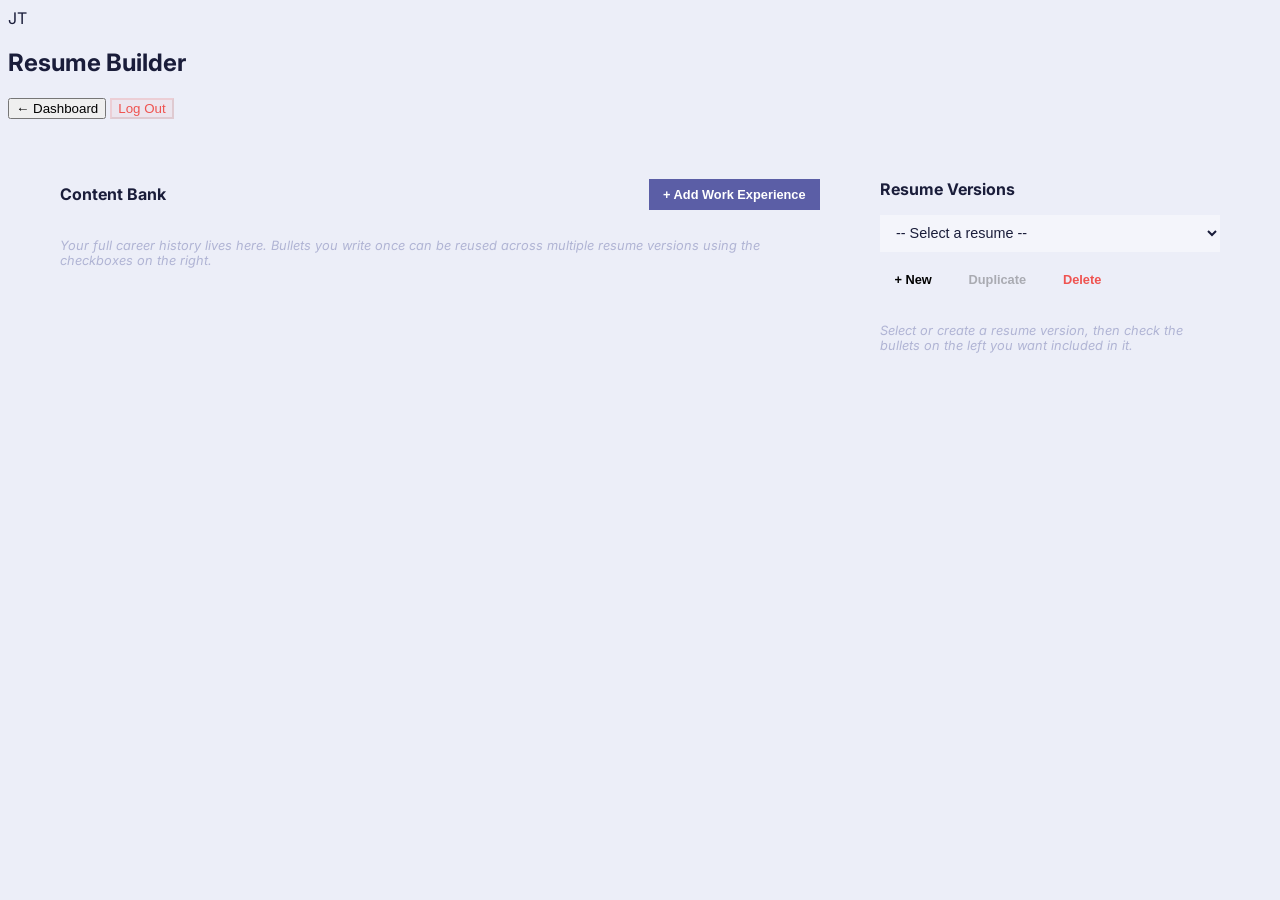
<file: frontend/resume-builder.html>
<!DOCTYPE html>
<html lang="en">
<head>
    <meta charset="UTF-8">
    <title>Resume Builder - Job Tracker</title>
    <link rel="stylesheet" href="css/style.css">
    <style>
        /* ---- Resume Builder specific layout (append-friendly, namespaced) ---- */
        .rb-layout {
            display: grid;
            grid-template-columns: 1fr 380px;
            gap: 1.25rem;
            padding: 1.5rem 2rem 3rem;
            max-width: 1400px;
            margin: 0 auto;
        }
        @media (max-width: 1000px) {
            .rb-layout { grid-template-columns: 1fr; }
        }
        .rb-panel {
            background: var(--surface);
            border: 1px solid var(--border);
            border-radius: var(--radius-md);
            padding: 1.25rem;
            margin-bottom: 1.25rem;
        }
        .rb-panel h3 {
            font-size: 1rem;
            margin-bottom: 1rem;
            display: flex;
            justify-content: space-between;
            align-items: center;
        }
        .rb-work-exp {
            border: 1px solid var(--border);
            border-radius: var(--radius-sm);
            padding: 1rem;
            margin-bottom: 1rem;
        }
        .rb-work-exp-header {
            display: flex;
            justify-content: space-between;
            align-items: flex-start;
            margin-bottom: 0.5rem;
        }
        .rb-work-exp-header h4 { font-size: 0.95rem; font-weight: 700; }
        .rb-work-exp-header p { font-size: 0.78rem; color: var(--ink-muted); }
        .rb-work-exp-actions button {
            background: none; border: none; cursor: pointer;
            font-size: 0.72rem; color: var(--primary); font-weight: 600;
            margin-left: 0.6rem;
        }
        .rb-work-exp-actions button.delete { color: var(--stage-rejected); }

        .rb-bullet-row {
            display: flex;
            align-items: flex-start;
            gap: 0.6rem;
            padding: 0.5rem 0;
            border-top: 1px solid var(--border);
            font-size: 0.85rem;
        }
        .rb-bullet-row:first-of-type { border-top: none; }
        .rb-bullet-row input[type="checkbox"] { margin-top: 0.25rem; flex-shrink: 0; }
        .rb-bullet-text { flex: 1; }
        .rb-bullet-actions { display: flex; gap: 0.5rem; flex-shrink: 0; }
        .rb-bullet-actions button {
            background: none; border: none; cursor: pointer;
            font-size: 0.7rem; color: var(--primary); font-weight: 600;
        }
        .rb-bullet-actions button.delete { color: var(--stage-rejected); }
        .rb-bullet-actions button.ai {
            color: var(--accent-dark);
        }

        .rb-add-bullet-form, .rb-add-exp-form {
            display: flex;
            gap: 0.5rem;
            margin-top: 0.6rem;
        }
        .rb-add-bullet-form textarea {
            flex: 1;
            min-height: 44px;
            padding: 0.5rem 0.7rem;
            border: 1.5px solid var(--border);
            border-radius: var(--radius-sm);
            font-family: inherit;
            font-size: 0.85rem;
            resize: vertical;
        }
        .rb-btn-small {
            padding: 0.5rem 0.9rem;
            border-radius: var(--radius-sm);
            border: none;
            background: var(--primary);
            color: #fff;
            font-size: 0.8rem;
            font-weight: 600;
            cursor: pointer;
            white-space: nowrap;
        }
        .rb-btn-small:hover { background: var(--primary-dark); }
        .rb-btn-outline {
            padding: 0.5rem 0.9rem;
            border-radius: var(--radius-sm);
            border: 1.5px solid var(--border);
            background: none;
            font-size: 0.8rem;
            font-weight: 600;
            cursor: pointer;
        }

        .rb-resume-select {
            width: 100%;
            padding: 0.6rem 0.75rem;
            border: 1.5px solid var(--border);
            border-radius: var(--radius-sm);
            font-size: 0.9rem;
            margin-bottom: 0.75rem;
        }
        .rb-resume-actions { display: flex; gap: 0.5rem; margin-bottom: 1rem; flex-wrap: wrap; }

        .rb-match-score-value {
            font-family: 'Sora', sans-serif;
            font-size: 2.2rem;
            font-weight: 700;
            text-align: center;
            margin: 0.5rem 0;
        }
        .rb-keyword-chip {
            display: inline-block;
            background: var(--stage-rejected-bg);
            color: var(--stage-rejected);
            border-radius: 20px;
            padding: 0.2rem 0.7rem;
            font-size: 0.72rem;
            font-weight: 600;
            margin: 0.2rem 0.25rem 0.2rem 0;
        }
        .rb-keyword-chip.matched {
            background: var(--stage-offer-bg);
            color: var(--stage-offer);
        }

        .rb-empty-note {
            font-size: 0.8rem;
            color: var(--ink-faint);
            font-style: italic;
            padding: 0.75rem 0;
        }

        /* AI suggestions modal reuses .modal-overlay / .modal from style.css */
        .rb-suggestion-item {
            border: 1px solid var(--border);
            border-radius: var(--radius-sm);
            padding: 0.75rem;
            margin-bottom: 0.6rem;
            font-size: 0.85rem;
        }
        .rb-suggestion-item button {
            margin-top: 0.5rem;
        }
    </style>
</head>
<body>
<div class="topbar">
    <div class="brand">
        <div class="logo-mark">JT</div>
        <h2>Resume Builder</h2>
    </div>
    <div class="topbar-actions">
        <a href="dashboard.html" style="text-decoration:none;"><button class="btn-logout" type="button">← Dashboard</button></a>
        <button class="btn-logout" id="logoutBtn" type="button">Log Out</button>
    </div>
</div>

<div class="rb-layout">
    <!-- ===================== LEFT: CONTENT BANK ===================== -->
    <div>
        <div class="rb-panel">
            <h3>
                Content Bank
                <button class="rb-btn-small" id="addExpBtn" type="button">+ Add Work Experience</button>
            </h3>
            <p class="rb-empty-note" style="margin-bottom:0.75rem;">
                Your full career history lives here. Bullets you write once can be reused
                across multiple resume versions using the checkboxes on the right.
            </p>

            <div id="addExpForm" style="display:none; margin-bottom:1rem;">
                <div class="form-group"><label>Company</label><input type="text" id="expCompany"></div>
                <div class="form-group"><label>Job Title</label><input type="text" id="expTitle"></div>
                <div class="form-group"><label>Start Date</label><input type="date" id="expStart"></div>
                <div class="form-group"><label>End Date (leave blank if current)</label><input type="date" id="expEnd"></div>
                <div class="form-group"><label>Location</label><input type="text" id="expLocation"></div>
                <div style="display:flex; gap:0.5rem;">
                    <button class="rb-btn-small" id="saveExpBtn" type="button">Save</button>
                    <button class="rb-btn-outline" id="cancelExpBtn" type="button">Cancel</button>
                </div>
            </div>

            <div id="workExpList"></div>
        </div>
    </div>

    <!-- ===================== RIGHT: RESUME VERSIONS + MATCH SCORE ===================== -->
    <div>
        <div class="rb-panel">
            <h3>Resume Versions</h3>
            <select class="rb-resume-select" id="resumeSelect">
                <option value="">-- Select a resume --</option>
            </select>
            <div class="rb-resume-actions">
                <button class="rb-btn-outline" id="newResumeBtn" type="button">+ New</button>
                <button class="rb-btn-outline" id="duplicateResumeBtn" type="button" disabled>Duplicate</button>
                <button class="rb-btn-outline" id="deleteResumeBtn" type="button" disabled style="color:var(--stage-rejected); border-color:var(--stage-rejected);">Delete</button>
            </div>
            <p class="rb-empty-note" id="noResumeNote">
                Select or create a resume version, then check the bullets on the left
                you want included in it.
            </p>
        </div>

        <div class="rb-panel" id="matchScorePanel" style="display:none;">
            <h3>Match Score</h3>
            <div class="form-group">
                <label>Paste a job description</label>
                <textarea id="jdText" rows="5" placeholder="Paste the job posting text here..."></textarea>
            </div>
            <button class="rb-btn-small" id="checkScoreBtn" type="button" style="width:100%;">Check Match Score</button>
            <div id="matchScoreResult" style="margin-top:1rem; display:none;">
                <div class="rb-match-score-value" id="scoreValue">--%</div>
                <p style="font-size:0.78rem; font-weight:600; margin-bottom:0.3rem;">Missing keywords:</p>
                <div id="missingKeywords"></div>
                <p style="font-size:0.78rem; font-weight:600; margin:0.6rem 0 0.3rem;">Matched keywords:</p>
                <div id="matchedKeywords"></div>
            </div>
        </div>
    </div>
</div>

<!-- ===================== AI IMPROVE MODAL ===================== -->
<div class="modal-overlay" id="aiModalOverlay">
    <div class="modal">
        <h3>Improve with AI</h3>
        <p style="font-size:0.82rem; color:var(--ink-muted); margin-bottom:0.75rem;">Original: <em id="aiOriginalText"></em></p>
        <div class="form-group">
            <label>Job description (optional — tailors suggestions to a specific role)</label>
            <textarea id="aiJobDescription" rows="4"></textarea>
        </div>
        <button class="rb-btn-small" id="aiGetSuggestionsBtn" type="button" style="width:100%;">Get Suggestions</button>
        <div id="aiSuggestions" style="margin-top:1rem;"></div>
        <div class="modal-actions">
            <button type="button" class="btn-secondary" id="aiCloseBtn">Close</button>
        </div>
    </div>
</div>

<script src="js/api.js"></script>
<script src="js/toast.js"></script>
<script src="js/resume-builder.js"></script>
</body>
</html>
</file>
